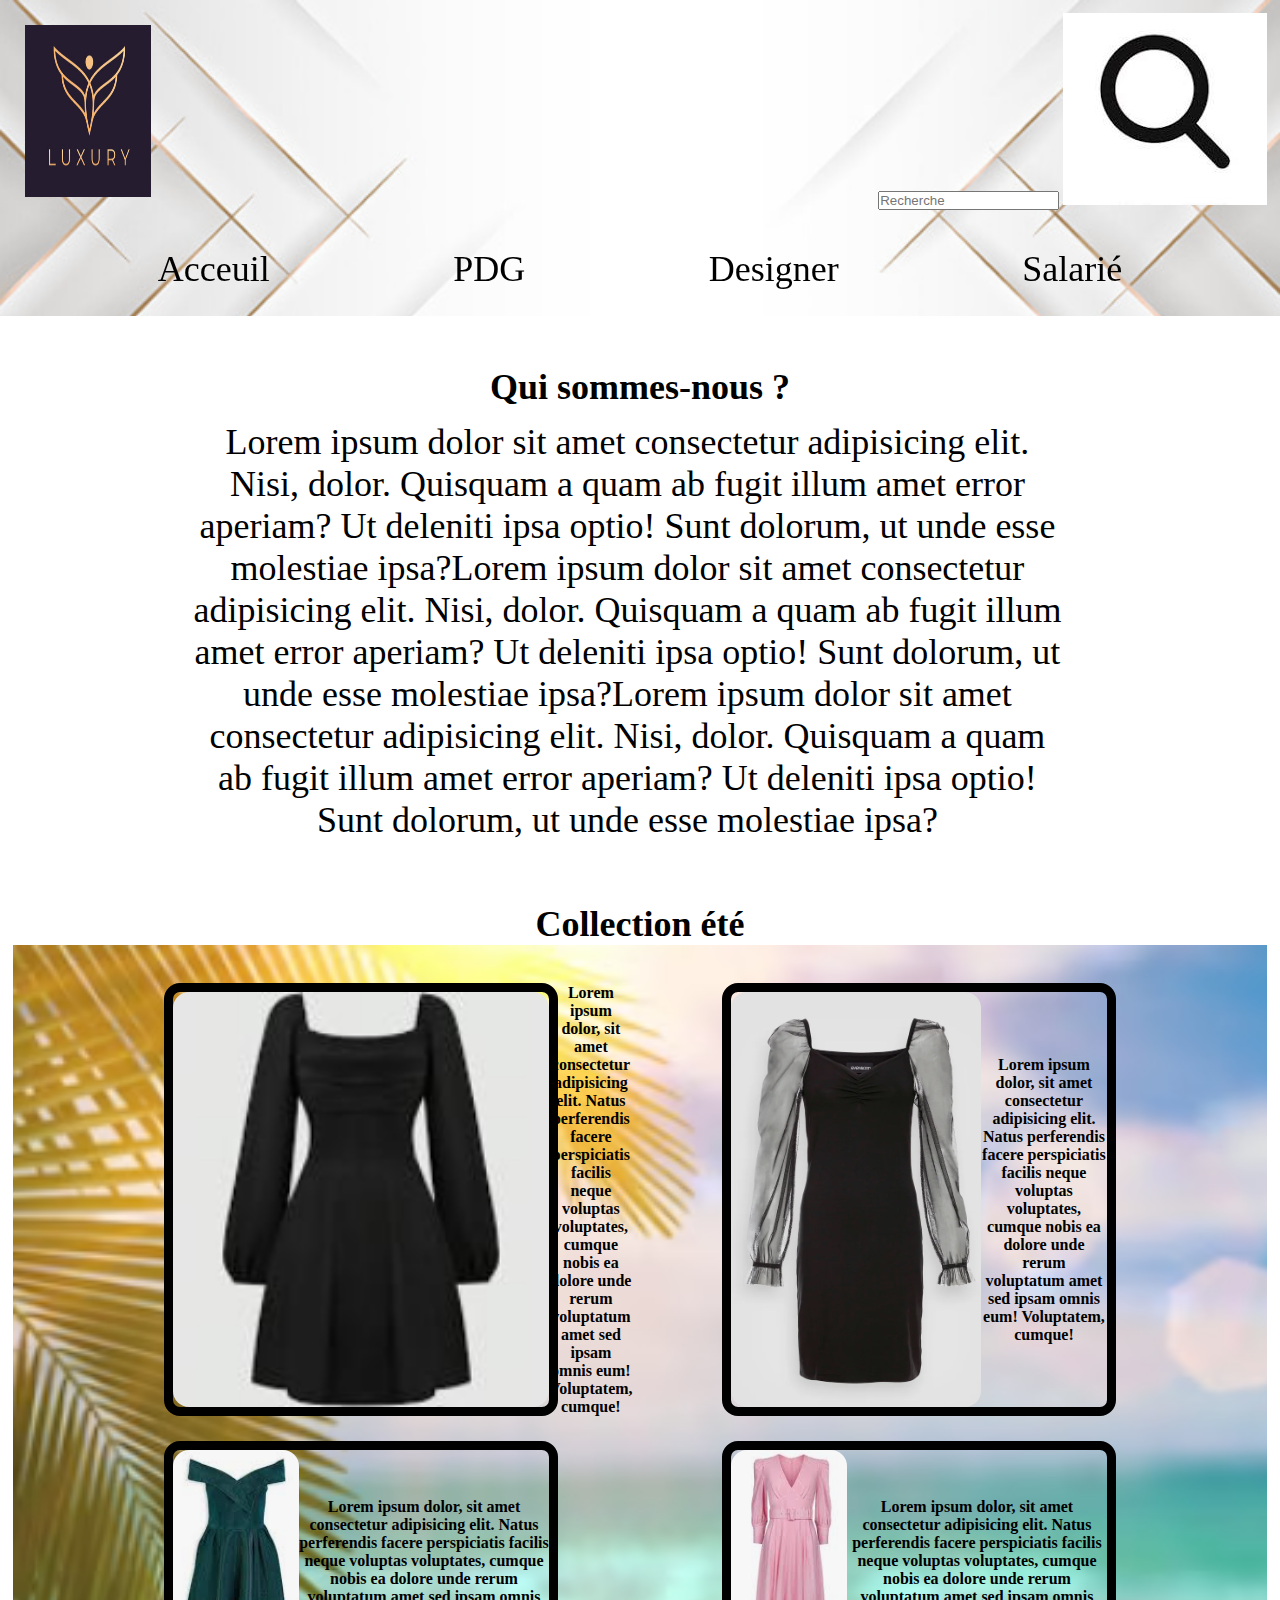
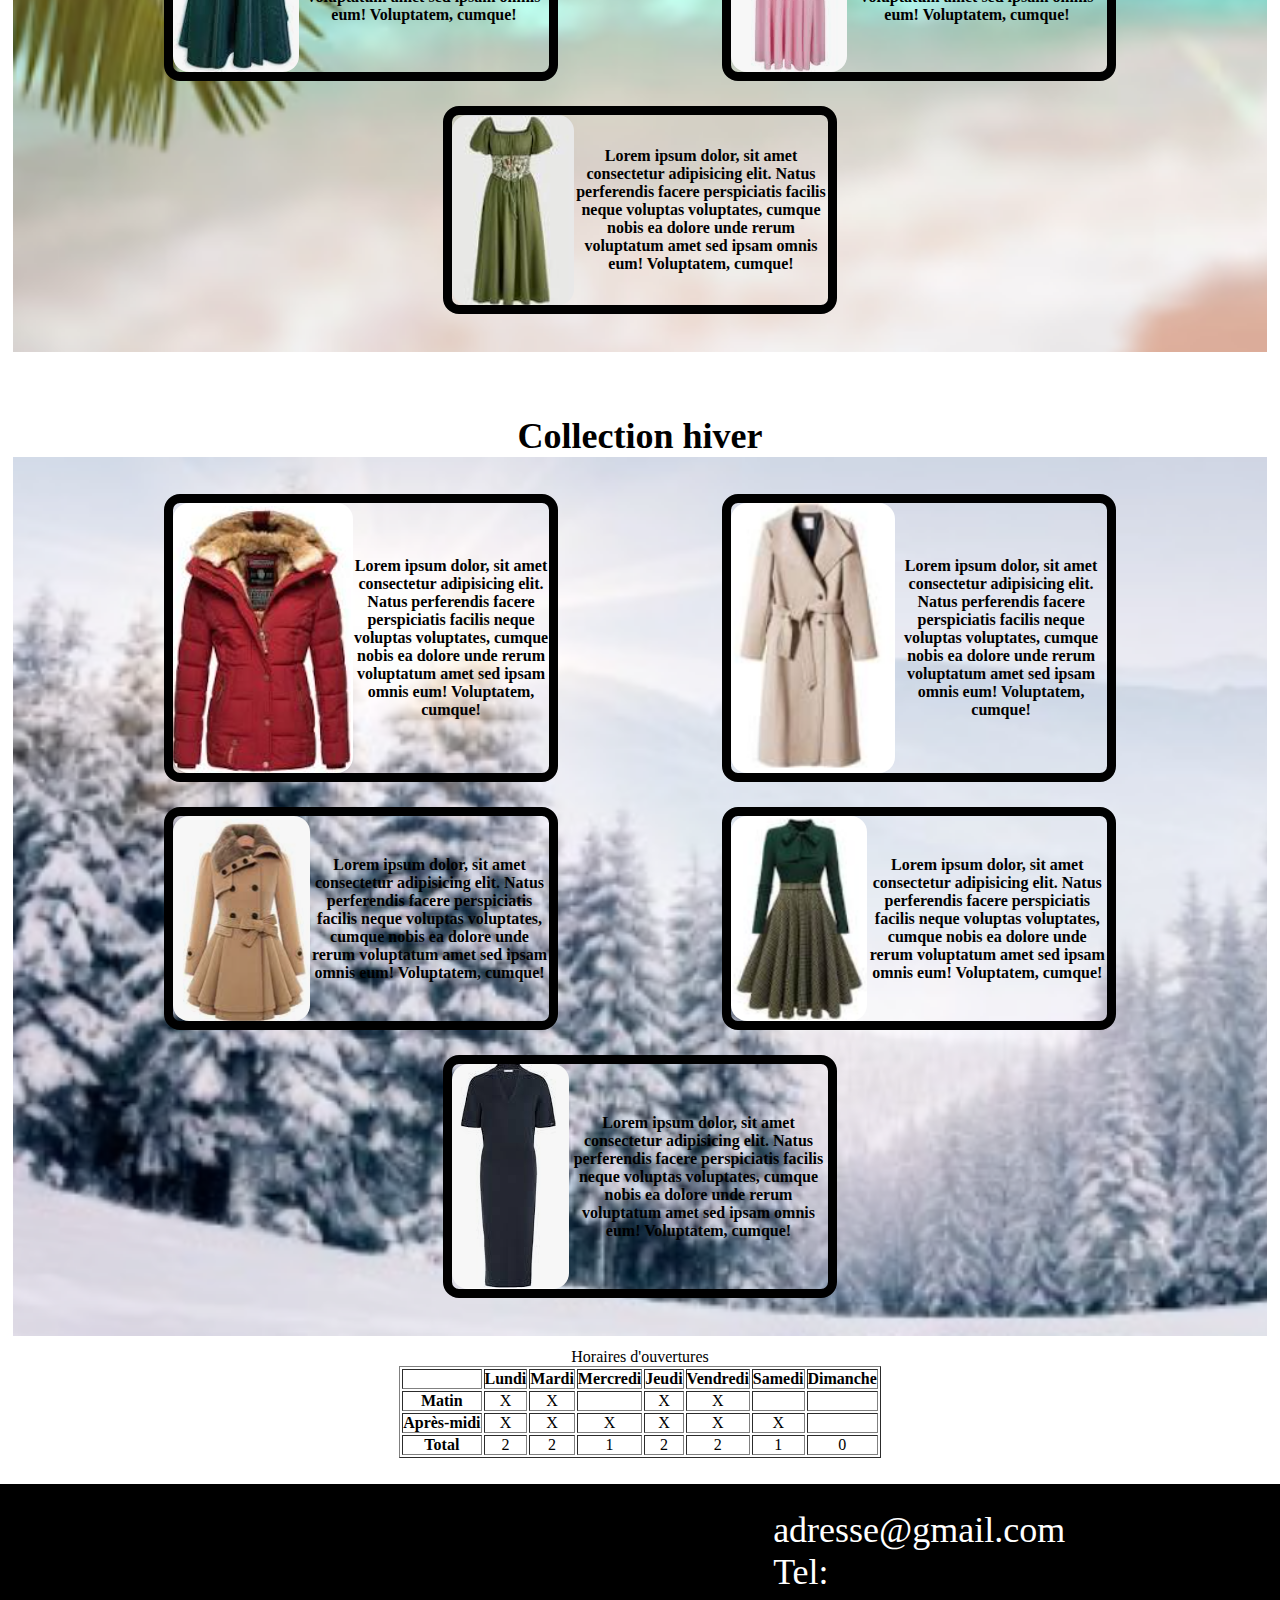
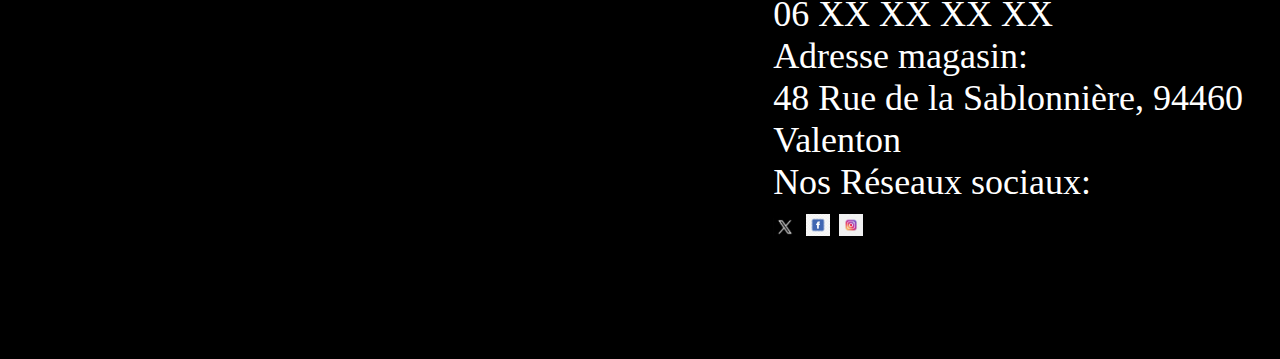
<file: index.html>
<!doctype html>
<html lang="fr" dir="ltr">
    <head>
        <meta charset="utf-8">
        <title>Luxury Mode</title>
        <meta name="description" content="Site de prêt à porter qui propose plusieurs collections">
        <meta name="viewport" content="width=device-width; initial-scale=1.0">
        <link rel="stylesheet" href="CSS/style.css">
    </head>
    <body>

        <div id="backAccueil">
            <header>
                <img src="images/Logo.png" alt="">

                <form action="recherche" method="get">
                    <input type="search" name="recherche" id="recherche" maxlength="200" placeholder="Recherche">
                    <input type="image" src="images/loupe.jpg" alt="loupe" name="loupe">
                </form>
                <!--Je n'arrive pas à réduire la taille de l'image pour qu'elle corresponde à celle du placeholder-->
                
            </header>

            <nav>
                <a href="index.html">Acceuil</a>
                <a href="HTML/jilen.html">PDG</a>
                <a href="HTML/kave.html">Designer</a>
                <a href="HTML/nathan.html">Salarié</a>
            </nav>
        </div>

        <main>

            <h2 id="Presentation">Qui sommes-nous ?</h2>

            <aside id="APropos">

                <p>Lorem ipsum dolor sit amet consectetur adipisicing elit. Nisi, dolor. Quisquam a quam ab fugit illum amet error aperiam? Ut deleniti ipsa optio! Sunt dolorum, ut unde esse molestiae ipsa?Lorem ipsum dolor sit amet consectetur adipisicing elit. Nisi, dolor. Quisquam a quam ab fugit illum amet error aperiam? Ut deleniti ipsa optio! Sunt dolorum, ut unde esse molestiae ipsa?Lorem ipsum dolor sit amet consectetur adipisicing elit. Nisi, dolor. Quisquam a quam ab fugit illum amet error aperiam? Ut deleniti ipsa optio! Sunt dolorum, ut unde esse molestiae ipsa?</p>
            </aside>

            <h2>Collection été</h2>

            <section id="été">

                <article>
                    <img src="images/Robe_noire_été.png" alt="">
                    <p>Lorem ipsum dolor, sit amet consectetur adipisicing elit. Natus perferendis facere perspiciatis facilis neque voluptas voluptates, cumque nobis ea dolore unde rerum voluptatum amet sed ipsam omnis eum! Voluptatem, cumque!</p>
                </article>
                <article>
                    <img src="images/Robe_noire_été2.png" alt="">
                    <p>Lorem ipsum dolor, sit amet consectetur adipisicing elit. Natus perferendis facere perspiciatis facilis neque voluptas voluptates, cumque nobis ea dolore unde rerum voluptatum amet sed ipsam omnis eum! Voluptatem, cumque!</p>
                </article>
                <article>
                    <img src="images/Robe_noire_été3.png" alt="">
                    <p>Lorem ipsum dolor, sit amet consectetur adipisicing elit. Natus perferendis facere perspiciatis facilis neque voluptas voluptates, cumque nobis ea dolore unde rerum voluptatum amet sed ipsam omnis eum! Voluptatem, cumque!</p>
                </article>
                <article>
                    <img src="images/Robe_noire_été4.png" alt="">
                    <p>Lorem ipsum dolor, sit amet consectetur adipisicing elit. Natus perferendis facere perspiciatis facilis neque voluptas voluptates, cumque nobis ea dolore unde rerum voluptatum amet sed ipsam omnis eum! Voluptatem, cumque!</p>
                </article>
                <article>
                    <img src="images/Robe_noire_été5.png" alt="">
                    <p>Lorem ipsum dolor, sit amet consectetur adipisicing elit. Natus perferendis facere perspiciatis facilis neque voluptas voluptates, cumque nobis ea dolore unde rerum voluptatum amet sed ipsam omnis eum! Voluptatem, cumque!</p>
                </article>
            </section>

            <h2 id="collecHiver">Collection hiver</h2>

            <section id="hiver">
                <article>
                    <img src="images/Manteau_hiver.png" alt="">
                    <p>Lorem ipsum dolor, sit amet consectetur adipisicing elit. Natus perferendis facere perspiciatis facilis neque voluptas voluptates, cumque nobis ea dolore unde rerum voluptatum amet sed ipsam omnis eum! Voluptatem, cumque!</p>
                </article>
                <article>
                    <img src="images/Manteau_hiver2.png" alt="">
                    <p>Lorem ipsum dolor, sit amet consectetur adipisicing elit. Natus perferendis facere perspiciatis facilis neque voluptas voluptates, cumque nobis ea dolore unde rerum voluptatum amet sed ipsam omnis eum! Voluptatem, cumque!</p>
                </article>
                <article>
                    <img src="images/Manteau_hiver3.png" alt="">
                    <p>Lorem ipsum dolor, sit amet consectetur adipisicing elit. Natus perferendis facere perspiciatis facilis neque voluptas voluptates, cumque nobis ea dolore unde rerum voluptatum amet sed ipsam omnis eum! Voluptatem, cumque!</p>
                </article>
                <article>
                    <img src="images/Tenue_hiver.png" alt="">
                    <p>Lorem ipsum dolor, sit amet consectetur adipisicing elit. Natus perferendis facere perspiciatis facilis neque voluptas voluptates, cumque nobis ea dolore unde rerum voluptatum amet sed ipsam omnis eum! Voluptatem, cumque!</p>
                </article>
                <article>
                    <img src="images/Robe_hiver.png" alt="">
                    <p>Lorem ipsum dolor, sit amet consectetur adipisicing elit. Natus perferendis facere perspiciatis facilis neque voluptas voluptates, cumque nobis ea dolore unde rerum voluptatum amet sed ipsam omnis eum! Voluptatem, cumque!</p>
                </article>
            </section>

            <aside id="tableau">

                <table border="1" summary="Tableau des journées d'ouvertures du magasin">
                    <caption>Horaires d'ouvertures</caption>

                    <thead>
                        <tr>
                            <th></th>
                            <th>Lundi</th>
                            <th>Mardi</th>
                            <th>Mercredi</th>
                            <th>Jeudi</th>
                            <th>Vendredi</th>
                            <th>Samedi</th>
                            <th>Dimanche</th>
                        </tr>
                    </thead>
                    <tfoot>
                        <tr>
                            <th>Total</th>
                            <td>2</td>
                            <td>2</td>
                            <td>1</td>
                            <td>2</td>
                            <td>2</td>
                            <td>1</td>
                            <td>0</td>
                        </tr>
                    </tfoot>
                    <tbody>
                        <tr>
                            <th>Matin</th>
                            <td>X</td>
                            <td>X</td>
                            <td></td>
                            <td>X</td>
                            <td>X</td>
                            <td></td>
                            <td></td>
                        </tr>

                        <tr>
                            <th>Après-midi</th>
                            <td>X</td>
                            <td>X</td>
                            <td>X</td>
                            <td>X</td>
                            <td>X</td>
                            <td>X</td>
                            <td></td>
                        </tr>
                    </tbody>
                </table>

            </aside>
        </main>

        <footer>
            <iframe src="https://www.google.com/maps/embed?pb=!1m18!1m12!1m3!1d10522.791286955317!2d2.4353814125060915!3d48.74946882866709!2m3!1f0!2f0!3f0!3m2!1i1024!2i768!4f13.1!3m3!1m2!1s0x47e60b36b7f0e43b%3A0xe6a54b237534862e!2sExelans!5e0!3m2!1sfr!2sfr!4v1710319606701!5m2!1sfr!2sfr" width="600" height="450" style="border:0;" allowfullscreen="" loading="lazy" referrerpolicy="no-referrer-when-downgrade"></iframe>
            <aside>
                <p>adresse@gmail.com</p>
                <p>Tel:<br> 06 XX XX XX XX</p>
                <p>Adresse magasin: <br> 48 Rue de la Sablonnière, 94460 Valenton</p>
                <p>Nos Réseaux sociaux:</p>
                <a href="https://twitter.com/home"><img src="images/X.png" alt=""></a>
                <a href="https://www.facebook.com/"><img src="images/Facebook.png" alt=""></a>
                <a href="https://www.instagram.com/"><img src="images/insta.jpg" alt=""></a>
            </aside>
        </footer>

    </body>
</html>
</file>
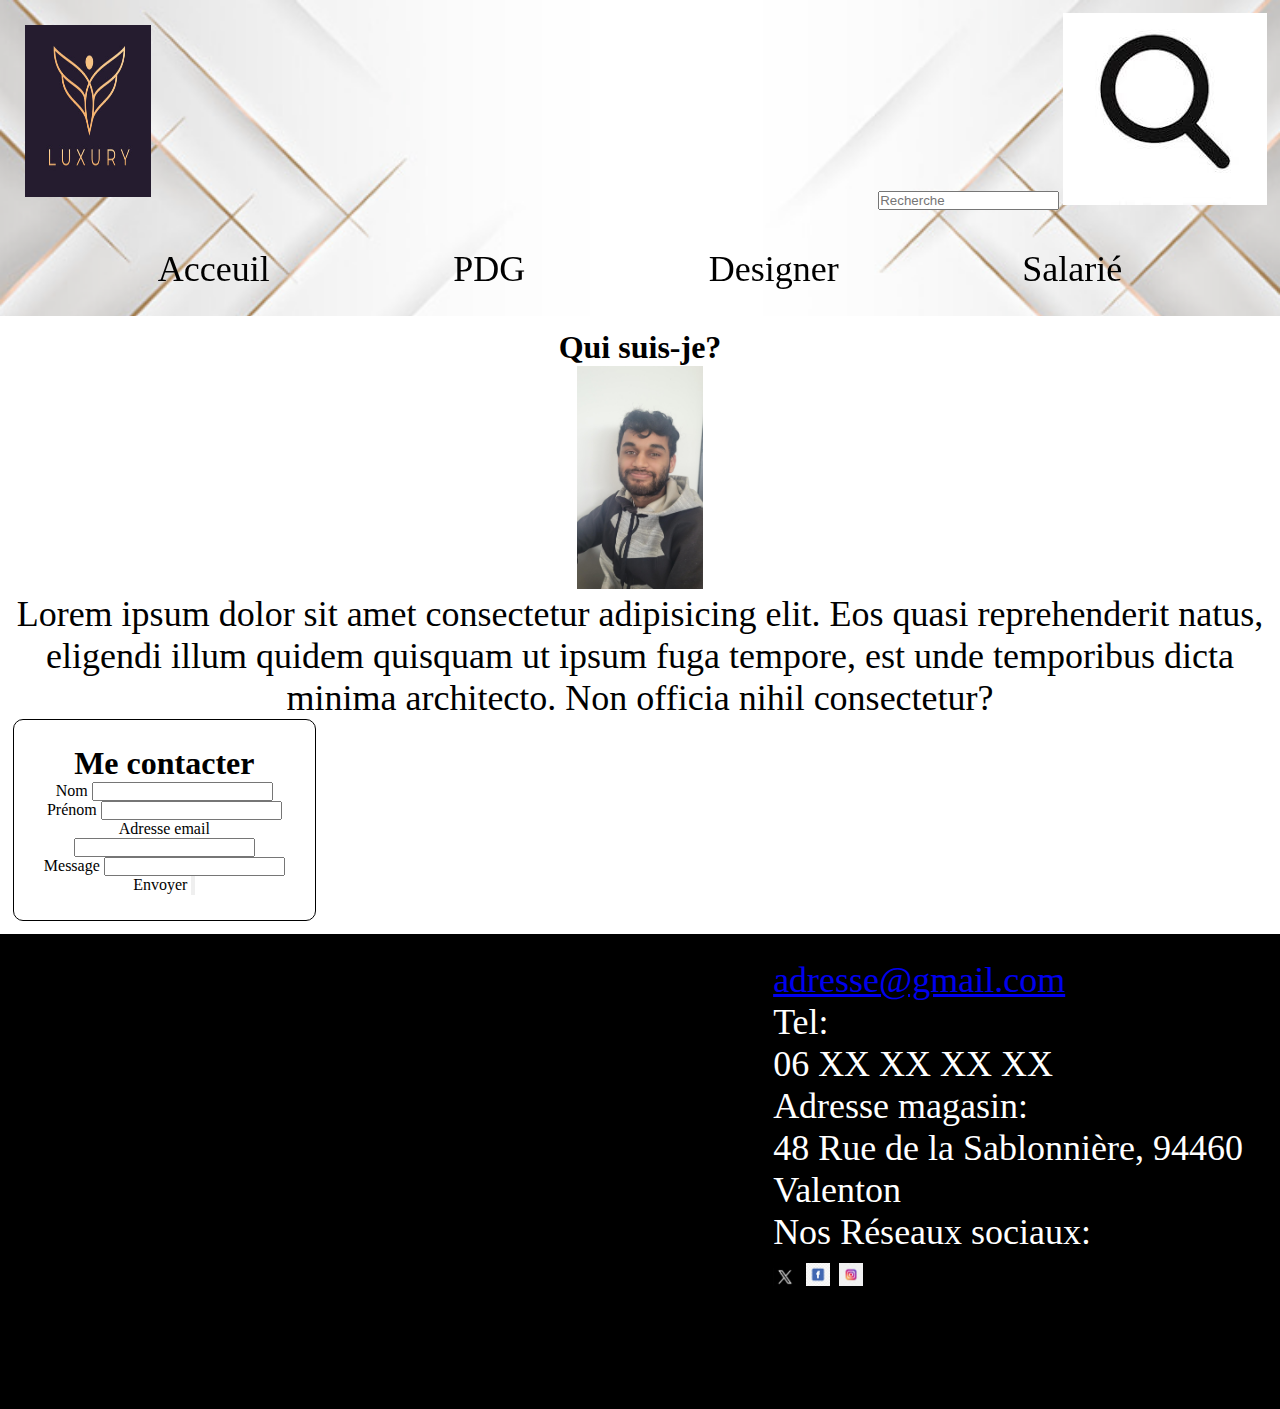
<file: HTML/jilen.html>
<!doctype html>
<html lang="fr" dir="ltr">
    <head>
        <meta charset="utf-8">
        <title>Luxury Mode</title>
        <meta name="description" content="Site de prêt à porter qui propose plusieurs collections">
        <meta name="viewport" content="width=device-width; initial-scale=1.0">
        <link rel="stylesheet" href="../CSS/style.css">
    </head>
    <body>
        <div id="backAccueil">
            <header>
                <img src="../images/Logo.png" alt="">

                <form action="recherche" method="get">
                    <input type="search" name="recherche" id="recherche" maxlength="200" placeholder="Recherche">
                    <input type="image" src="../images/loupe.jpg" alt="loupe" name="loupe">
                </form>
                
            </header>

            <nav>
                <a href="../index.html">Acceuil</a>
                <a href="jilen.html">PDG</a>
                <a href="../HTML/kave.html">Designer</a>
                <a href="../HTML/nathan.html">Salarié</a>
            </nav>
        </div>
            <main id="jilen">
                <h1>Qui suis-je?</h1>
                <img src="../images/jilen.jpg" alt="">
                <p>Lorem ipsum dolor sit amet consectetur adipisicing elit. Eos quasi reprehenderit natus, eligendi illum quidem quisquam ut ipsum fuga tempore, est unde temporibus dicta minima architecto. Non officia nihil consectetur?<p>

                <form action="page.php" method="post">
                    <h1>Me contacter</h1>
                    <label for="lastname">Nom</label>
                    <input type="text" id="lastname" maxlength="200"><br>

                    <label for="name">Prénom</label>
                    <input type="text" id="name" maxlength="200"><br>

                    <label for="email">Adresse email</label>
                    <input type="email" id="email" maxlength="200"><br>

                    <label for="information">Message</label>
                    <input type="textarea" id="information" maxlength="1000"><br>

                    <label for="Envoyer">Envoyer</label>
                    <input type="button" id="Envoyer">
                </form>
                
            </main>

            <footer>
                <iframe src="https://www.google.com/maps/embed?pb=!1m18!1m12!1m3!1d10522.791286955317!2d2.4353814125060915!3d48.74946882866709!2m3!1f0!2f0!3f0!3m2!1i1024!2i768!4f13.1!3m3!1m2!1s0x47e60b36b7f0e43b%3A0xe6a54b237534862e!2sExelans!5e0!3m2!1sfr!2sfr!4v1710319606701!5m2!1sfr!2sfr" width="600" height="450" style="border:0;" allowfullscreen="" loading="lazy" referrerpolicy="no-referrer-when-downgrade"></iframe>
                <aside>
                    <a href="#">adresse@gmail.com</a>
                    <p>Tel:<br> 06 XX XX XX XX</p>
                    <p>Adresse magasin: <br> 48 Rue de la Sablonnière, 94460 Valenton</p>
                    <p>Nos Réseaux sociaux:</p>
                    <a href="https://twitter.com/home"><img src="../images/X.png" alt=""></a>
                    <a href="https://www.facebook.com/"><img src="../images/Facebook.png" alt=""></a>
                    <a href="https://www.instagram.com/"><img src="../images/insta.jpg" alt=""></a>
                </aside>
            </footer>
    </body>
</file>
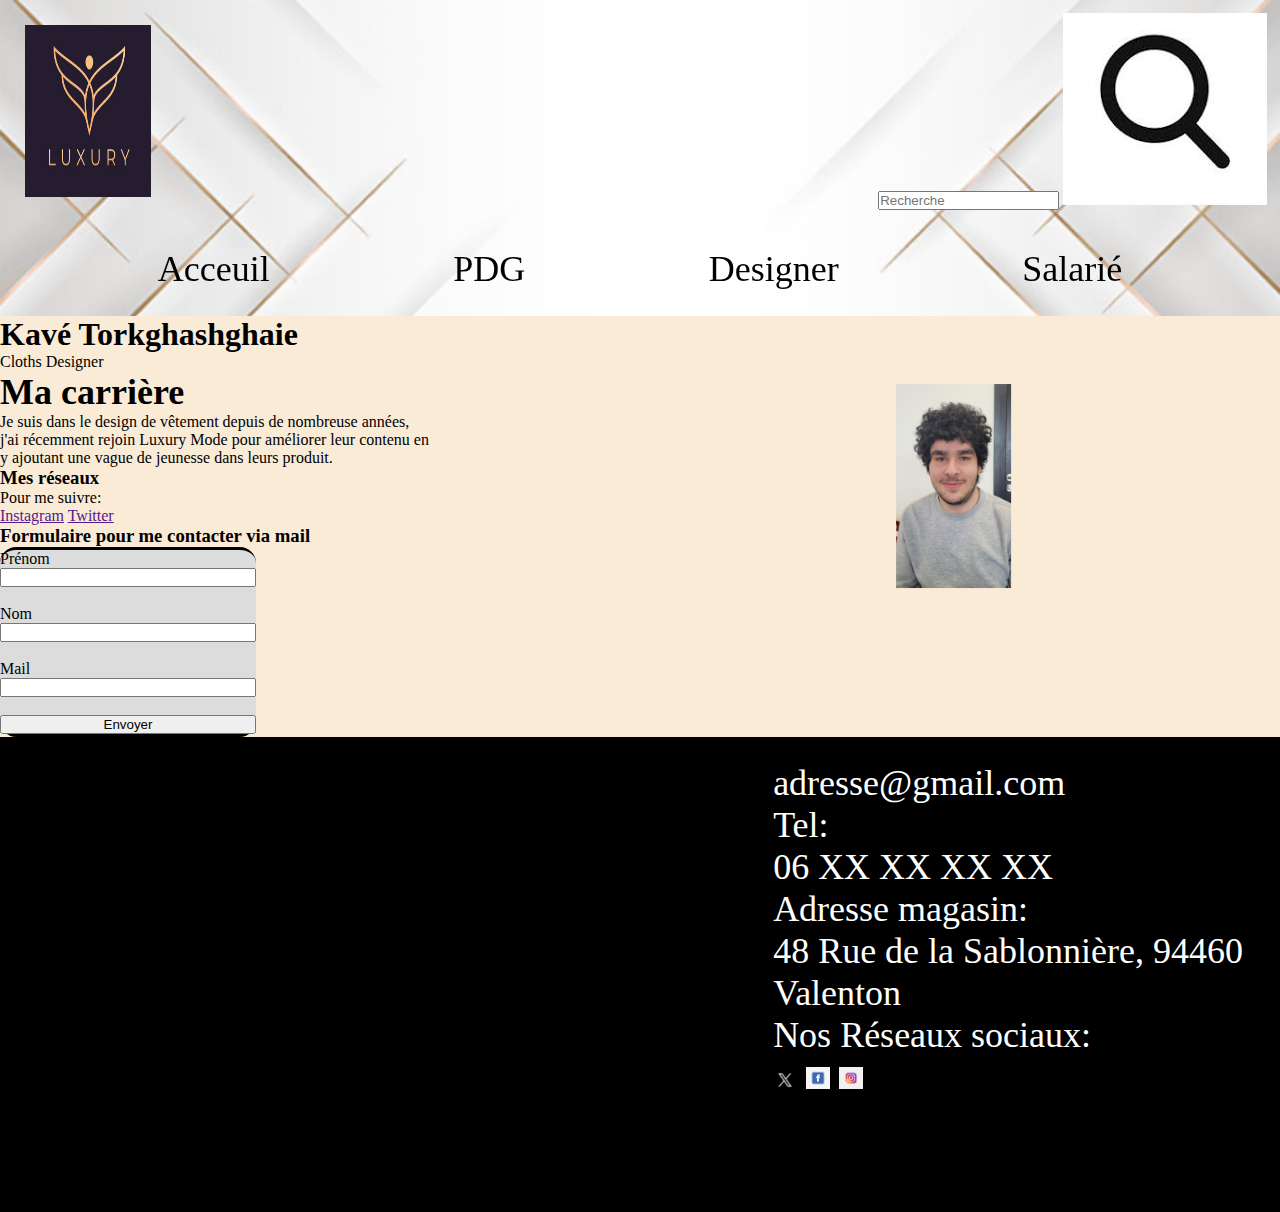
<file: HTML/kave.html>
<!doctype html>
<html lang="fr" dir="ltr">
    <head>
        <meta charset="utf-8">
        <title>Luxury Mode</title>
        <meta name="description" content="Site de prêt à porter qui propose plusieurs collections">
        <meta name="viewport" content="width=device-width; initial-scale=1.0">
        <link rel="stylesheet" href="../CSS/style.css">
    </head>
    <body id="bodykv">

        <div id="backAccueil">
            <header>
                <img src="../images/Logo.png" alt="">

                <form action="recherche" method="get">
                    <input type="search" name="recherche" id="recherche" maxlength="200" placeholder="Recherche">
                    <input type="image" src="../images/loupe.jpg" alt="loupe" name="loupe">
                </form>
                <!--Je n'arrive pas à réduire la taille de l'image pour qu'elle corresponde à celle du placeholder-->
                
            </header>

            <nav>
                <a href="../index.html">Acceuil</a>
                <a href="jilen.html">PDG</a>
                <a href="kave.html">Designer</a>
                <a href="nathan.html">Salarié</a>
            </nav>
        </div>

        <h1>Kavé Torkghashghaie</h1>
        <p>Cloths Designer</p>
        <img src="../images/PhotoKave.jpg" id="imagekv">
    <h2>Ma carrière</h2>
    <p>Je suis dans le design de vêtement depuis de nombreuse années,<br>
        j'ai récemment rejoin Luxury Mode pour améliorer leur contenu en <br>
        y ajoutant une vague de jeunesse dans leurs produit.
      </p>
 
    <h3>Mes réseaux</h3>
    <p>Pour me suivre:</p> <a href="">Instagram</a>
    <a href="">Twitter</a>
    <h3>Formulaire pour me contacter via mail</h3>
    <form action="">
    <div id="formulaire">
    <label>Prénom</label>
    <input type="text" maxlength="200"><br>
    <label>Nom</label>
    <input type="text" maxlength="200"><br>
    <label>Mail</label>
    <input type="email" maxlength="200"><br>
    <button>Envoyer</button>
    </div>
</form>
 </div>

    <footer>
        <iframe src="https://www.google.com/maps/embed?pb=!1m18!1m12!1m3!1d10522.791286955317!2d2.4353814125060915!3d48.74946882866709!2m3!1f0!2f0!3f0!3m2!1i1024!2i768!4f13.1!3m3!1m2!1s0x47e60b36b7f0e43b%3A0xe6a54b237534862e!2sExelans!5e0!3m2!1sfr!2sfr!4v1710319606701!5m2!1sfr!2sfr" width="600" height="450" style="border:0;" allowfullscreen="" loading="lazy" referrerpolicy="no-referrer-when-downgrade"></iframe>
        <aside>
            <p>adresse@gmail.com</p>
            <p>Tel:<br> 06 XX XX XX XX</p>
            <p>Adresse magasin: <br> 48 Rue de la Sablonnière, 94460 Valenton</p>
            <p>Nos Réseaux sociaux:</p>
            <a href="https://twitter.com/home"><img src="../images/X.png" alt=""></a>
            <a href="https://www.facebook.com/"><img src="../images/Facebook.png" alt=""></a>
            <a href="https://www.instagram.com/"><img src="../images/insta.jpg" alt=""></a>
        </aside>
    </footer>
</file>
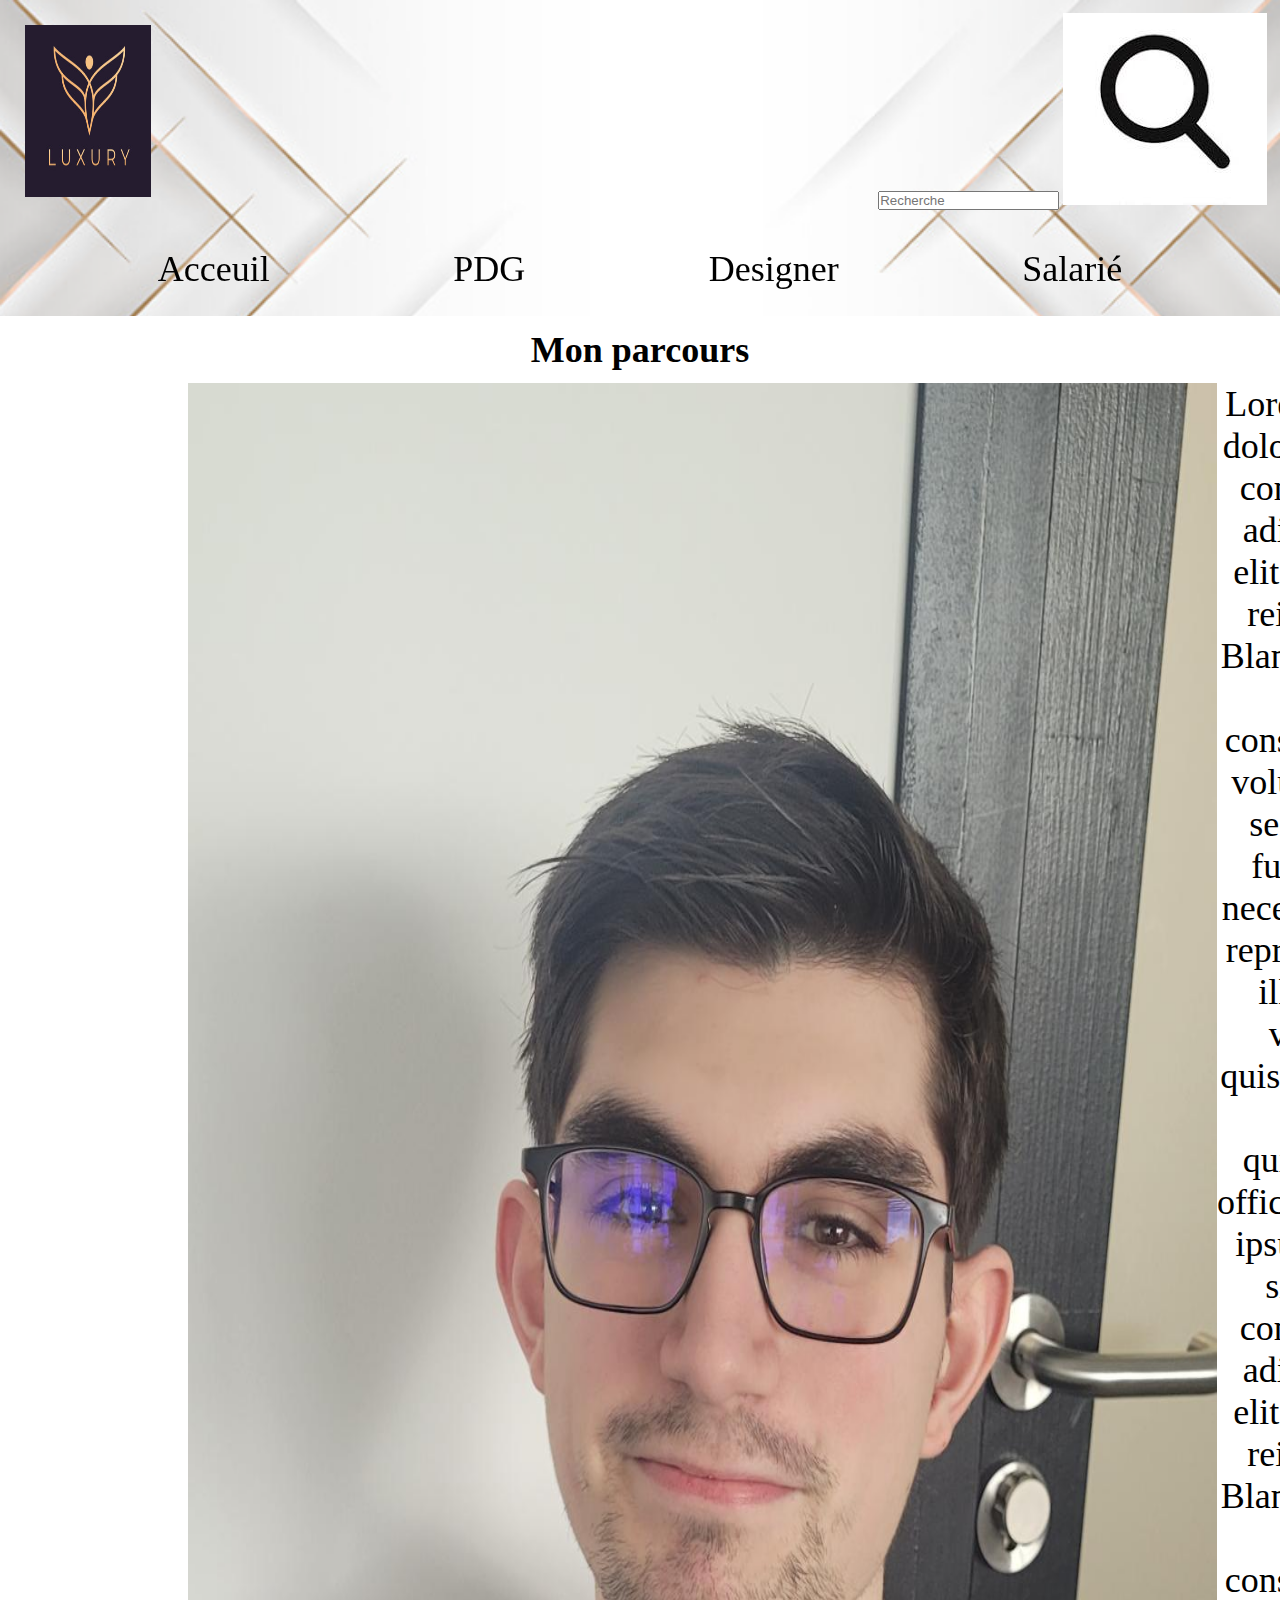
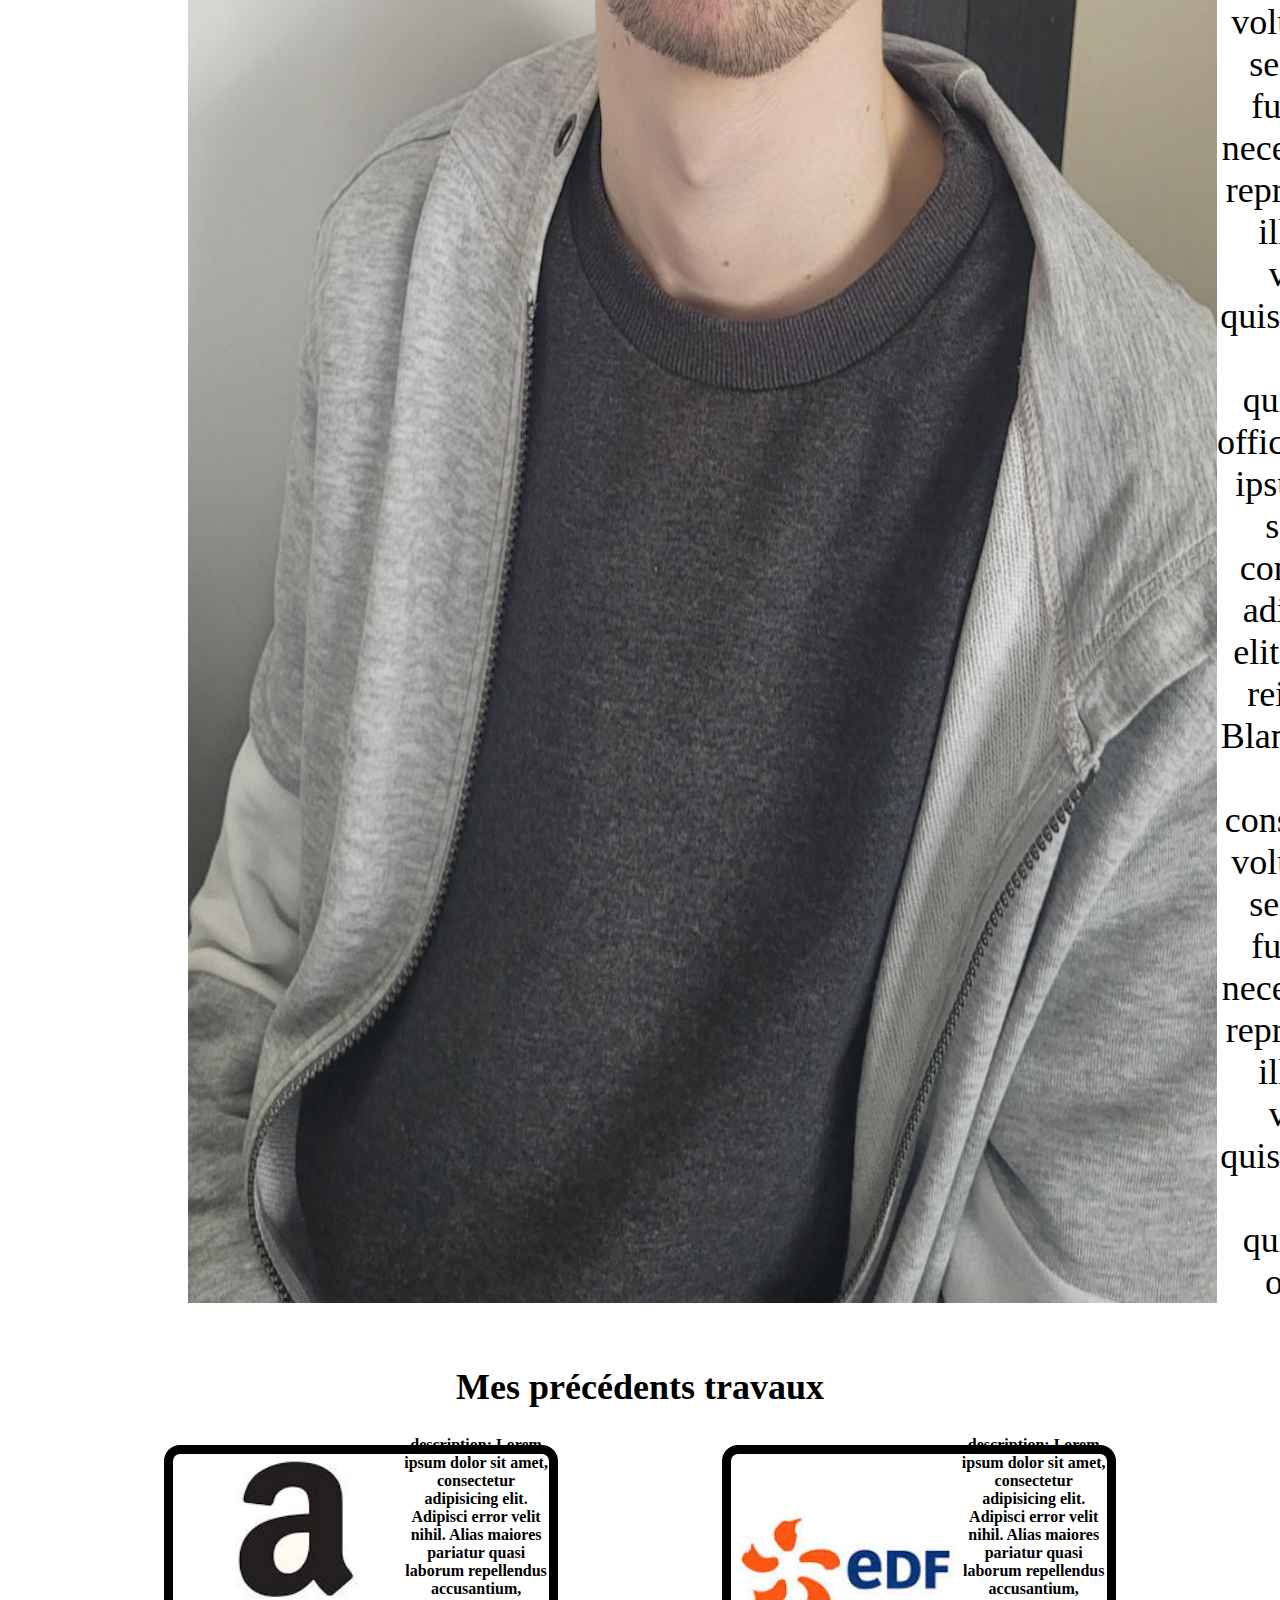
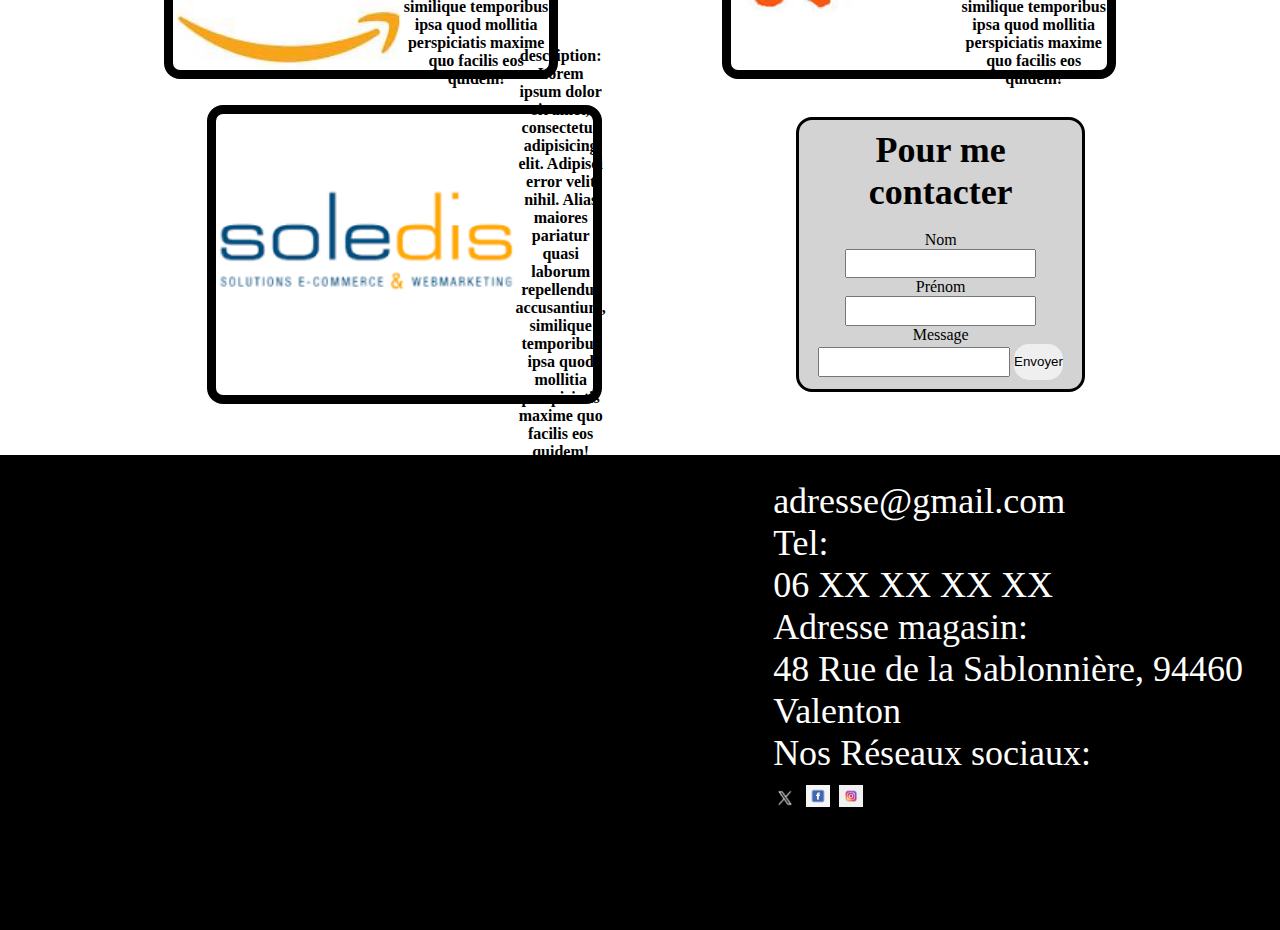
<file: HTML/nathan.html>
<!doctype html>
<html lang="fr" dir="ltr">
    <head>
        <meta charset="utf-8">
        <title>Luxury Mode - Salarié</title>
        <meta name="description" content="Site de prêt à porter qui propose plusieurs collections">
        <meta name="viewport" content="width=device-width; initial-scale=1.0">
        <link rel="stylesheet" href="../CSS/style.css">
    </head>
    <body>

        <div id="backAccueil">
            <header>
                <img src="../images/Logo.png" alt="">

                <form action="recherche" method="get">
                    <input type="search" name="recherche" id="recherche" maxlength="200" placeholder="Recherche">
                    <input type="image" src="../images/loupe.jpg" alt="loupe" name="loupe">
                </form>
                
            </header>

            <nav>
                <a href="../index.html">Acceuil</a>
                <a href="jilen.html">PDG</a>
                <a href="kave.html">Designer</a>
                <a href="nathan.html">Salarié</a>
            </nav>
        </div>

        <main>

            <h2>Mon parcours</h2>

            <aside id="parcoursNathan">
                <img src="../images/photoSalarié.jpg" alt="">
                <p>Lorem ipsum dolor sit amet consectetur adipisicing elit. Placeat, reiciendis. Blanditiis, vel animi consequuntur voluptas iste sed autem fugiat eos necessitatibus reprehenderit illo vitae veniam quisquam non quas quibusdam officiis!Lorem ipsum dolor sit amet consectetur adipisicing elit. Placeat, reiciendis. Blanditiis, vel animi consequuntur voluptas iste sed autem fugiat eos necessitatibus reprehenderit illo vitae veniam quisquam non quas quibusdam officiis!Lorem ipsum dolor sit amet consectetur adipisicing elit. Placeat, reiciendis. Blanditiis, vel animi consequuntur voluptas iste sed autem fugiat eos necessitatibus reprehenderit illo vitae veniam quisquam non quas quibusdam officiis!</p>
            </aside>

            <h2>Mes précédents travaux</h2>
            
            <section>
                <article>
                    <img src="../images/Real1.jpg">
                    <p>description: Lorem ipsum dolor sit amet, consectetur adipisicing elit. Adipisci error velit nihil. Alias maiores pariatur quasi laborum repellendus accusantium, similique temporibus ipsa quod mollitia perspiciatis maxime quo facilis eos quidem! </p>
                </article>
                <article>
                    <img src="../images/Real2.jpg">
                    <p>description: Lorem ipsum dolor sit amet, consectetur adipisicing elit. Adipisci error velit nihil. Alias maiores pariatur quasi laborum repellendus accusantium, similique temporibus ipsa quod mollitia perspiciatis maxime quo facilis eos quidem! </p>
                </article>
                <article>
                    <img src="../images/Real3.png">
                    <p>description: Lorem ipsum dolor sit amet, consectetur adipisicing elit. Adipisci error velit nihil. Alias maiores pariatur quasi laborum repellendus accusantium, similique temporibus ipsa quod mollitia perspiciatis maxime quo facilis eos quidem! </p>
                </article>

                <section>

                    <form action="contact" method="post" id="formNathan">

                        <h2>Pour me contacter</h2>
                        <br>

                        <label for="lastname">Nom</label>
                        <br>
                        <input type="text" name="lastname" id="lastname" maxlength="200">
                        <br>

                        <label for="firstname">Prénom</label>
                        <br>
                        <input type="text" name="firstname" id="firstname" maxlength="200">
                        <br>

                        <label for="message">Message</label>
                        <br>
                        <input type="text" name="message" id="message" maxlength="200">

                        <button type="submit">Envoyer</button>
                    </form>

                </section>
            </section>
            

        </main>

        <footer>
            <iframe src="https://www.google.com/maps/embed?pb=!1m18!1m12!1m3!1d10522.791286955317!2d2.4353814125060915!3d48.74946882866709!2m3!1f0!2f0!3f0!3m2!1i1024!2i768!4f13.1!3m3!1m2!1s0x47e60b36b7f0e43b%3A0xe6a54b237534862e!2sExelans!5e0!3m2!1sfr!2sfr!4v1710319606701!5m2!1sfr!2sfr" width="600" height="450" style="border:0;" allowfullscreen="" loading="lazy" referrerpolicy="no-referrer-when-downgrade"></iframe>
            <aside>
                <p>adresse@gmail.com</p>
                <p>Tel:<br> 06 XX XX XX XX</p>
                <p>Adresse magasin: <br> 48 Rue de la Sablonnière, 94460 Valenton</p>
                <p>Nos Réseaux sociaux:</p>
                <a href="https://twitter.com/home"><img src="../images/X.png" alt=""></a>
                <a href="https://www.facebook.com/"><img src="../images/Facebook.png" alt=""></a>
                <a href="https://www.instagram.com/"><img src="../images/insta.jpg" alt=""></a>
            </aside>
        </footer>

    </body>
</file>
<file: CSS/style.css>
:root{
    --TailleFontDeBase : 4vh;
}
*{
    padding: 0%;
    margin: 0%;
}
#backAccueil{
    background-image: url("../images/background_accueil.png");
    background-repeat: no-repeat;
    background-size: cover;
    background-attachment: scroll;
}
h2{
    font-size: var(--TailleFontDeBase);
}
header{
    display: flex;
    justify-content: space-between;
    padding: 1%;
}
header img{
    width: 10%;
    padding: 1%;
}
header form{
    align-items: center;
}
header form img{
    display: flex;
    align-items: center;
}
nav{
    display: flex;
    justify-content: space-evenly;
    text-align: center;
    position: sticky;
    top: 0%;
    left: 0%;
    /*Je ne sais pas pourquoi le position: sticky; ne marche pas*/
}
nav a{
    text-decoration: none;
    color: black;
    padding: 2%;
    font-size: var(--TailleFontDeBase);
}
main{
    text-align: center;
    padding: 1%;
}
#Presentation{
    font-size: var(--TailleFontDeBase);
    padding-top: 3%;
}
main aside{
    display: flex;
    padding: 1% 0% 5% 14%
}
#APropos{
    width: 70%;
    font-size: var(--TailleFontDeBase);
}
main section{
    display: flex;
    flex-wrap: wrap;
    justify-content: space-evenly;
    padding: 2% 0%;
}
#été{
    background-image: url("../images/backgroung_été.png");
    background-repeat: no-repeat;
    background-size: cover;
}
#hiver{
    background-image: url("../images/background_hiver.png");
    background-repeat: no-repeat;
    background-size: cover;
}
#collecHiver{
    padding-top: 5%;
}
main section article{
    width: 30%;
    display: flex;
    align-items: center;
    margin: 1%;
    border: 1vh solid black;
    border-radius: 16px;
    font-weight: bold;
}
main section article img{
    width: 100%;
    height: 100%;
    border-radius: 16px;
}
#tableau{
    justify-content: center;
    padding: 1%;
}
footer{
    background-color: blue;
    display: flex;
}
footer iframe{
    background-color: black;
    padding: 1%;
    width: 60%;
}
footer aside{
    background-color: black;
    padding: 2%;
    width: 40%;
    font-size: var(--TailleFontDeBase);
    color: white;
}
footer img{
    width: 5%;
}

#jilen img{
    width: 10%;
}

#jilen p{
    font-size: var(--TailleFontDeBase);
}

#jilen form{
    border: 1px solid black;
    border-radius: 10px;
    padding: 2%;
    width: 20%;
}
#parcoursNathan{
    display: flex;
    font-size: var(--TailleFontDeBase);
    padding-right: 4%;
}
#parcoursNathan img{
    width: 100%;
}
#formNathan{
    border: 3px solid black;
    border-radius: 16px;
    padding: 3%;
    width: 150%;
    background-color: lightgray;
}
#formNathan input{
    padding: 2%;
}
#formNathan button{
    border-radius: 15px;
    height: 4vh;
    border: none;
}
#bodykv{
    background-color: antiquewhite;
    background-size: cover;
}
#imagekv{
    position: absolute;
    right: 20%;
    width: 9%;
    padding: 1%;
}
#formulaire{
    display: flex;
    background-color: gainsboro;
    flex-direction: column;
    border-radius: 16px;
    border: 3px;
    border-color: black;
    text-align: left;
    block-size: 90px;
    border-block: solid;
    width: 20%;
    height: 20%;
}
</file>
